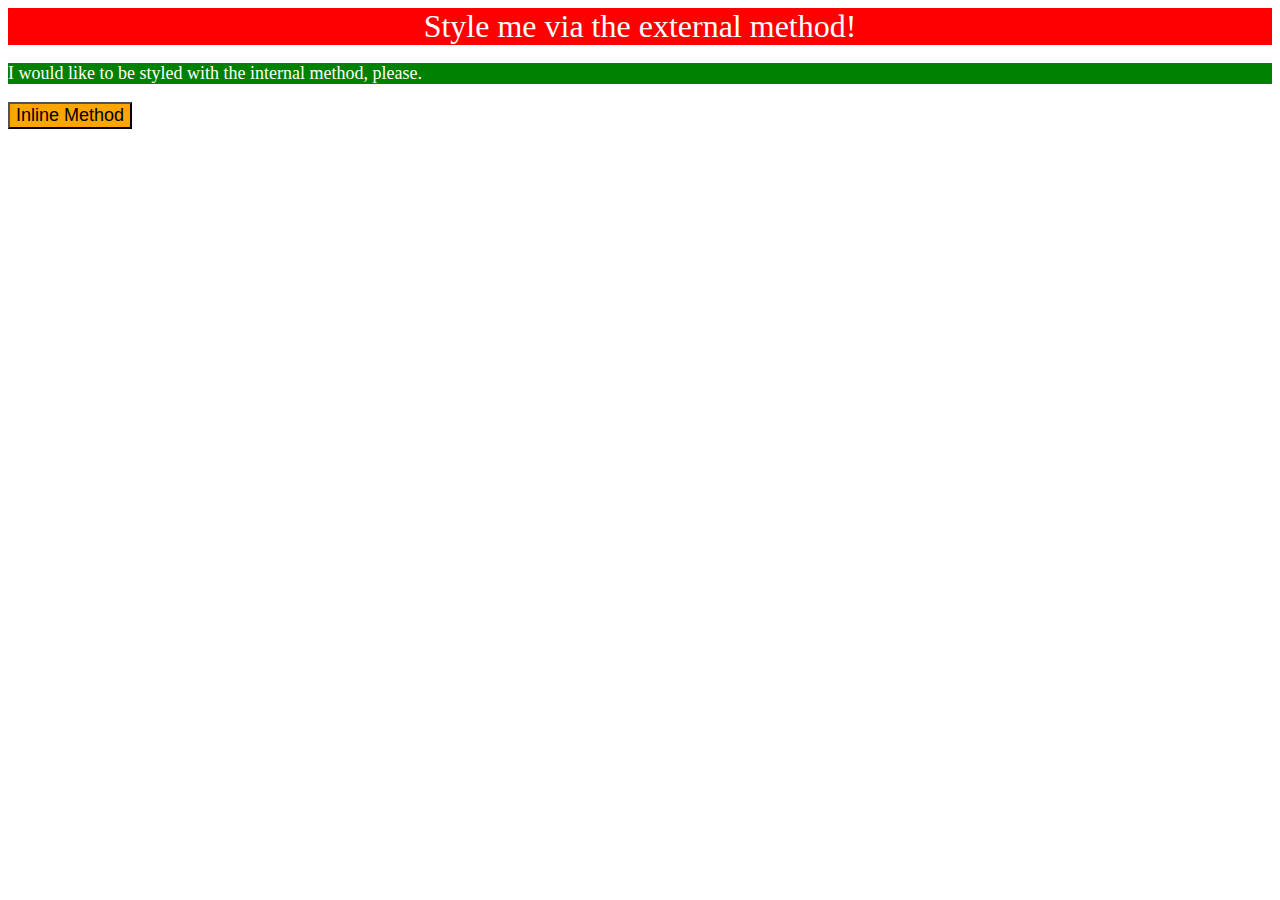
<file: foundations/01-css-methods/index.html>
<!DOCTYPE html>
<html lang="en">
  <head>
    <meta charset="UTF-8">
    <meta http-equiv="X-UA-Compatible" content="IE=edge">
    <meta name="viewport" content="width=device-width, initial-scale=1.0">
    <title>Methods for Adding CSS</title>

    <link rel="stylesheet" href="style.css">

    <style>
      p {
            color: white;
            background-color: green;
            font-size: 18px;
          }
    </style>
  </head>

  <body>
    <div>Style me via the external method!</div>
    <p>I would like to be styled with the internal method, please.</p>
    <button style="background-color: orange; font-size: 18px;">Inline Method</button>
  </body>
</html>
</file>
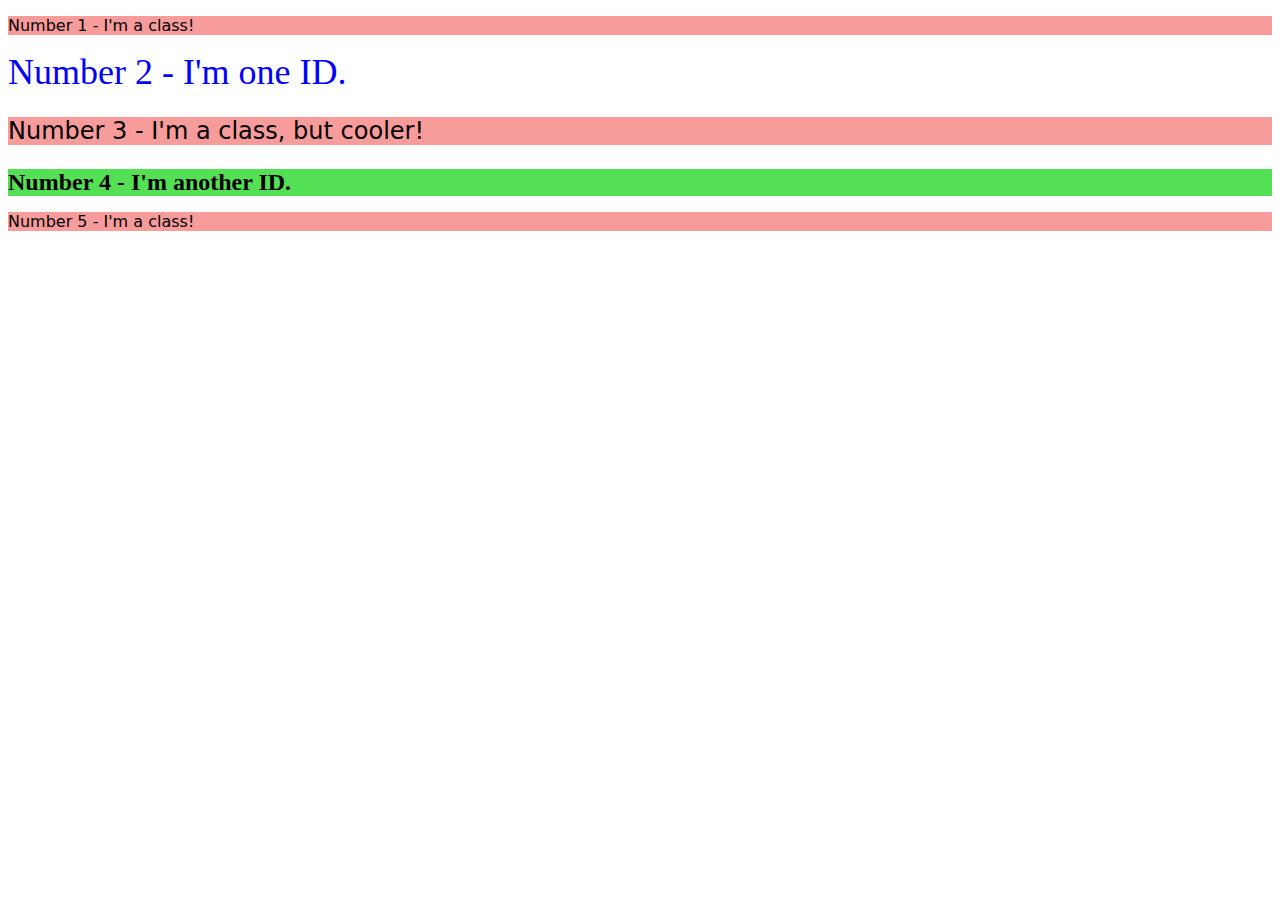
<file: foundations/02-class-id-selectors/index.html>
<!DOCTYPE html>
<html lang="en">
  <head>
    <meta charset="UTF-8">
    <meta http-equiv="X-UA-Compatible" content="IE=edge">
    <meta name="viewport" content="width=device-width, initial-scale=1.0">
    <title>Class and ID Selectors</title>
    <link rel="stylesheet" href="style.css">
  </head>
  <body>
    <p class="odd">Number 1 - I'm a class!</p>
    <div id="two">Number 2 - I'm one ID.</div>
    <p class="odd three">Number 3 - I'm a class, but cooler!</p>
    <div id="four"> Number 4 - I'm another ID.</div>
    <p class="odd">Number 5 - I'm a class!</p>
  </body>
</html>
</file>
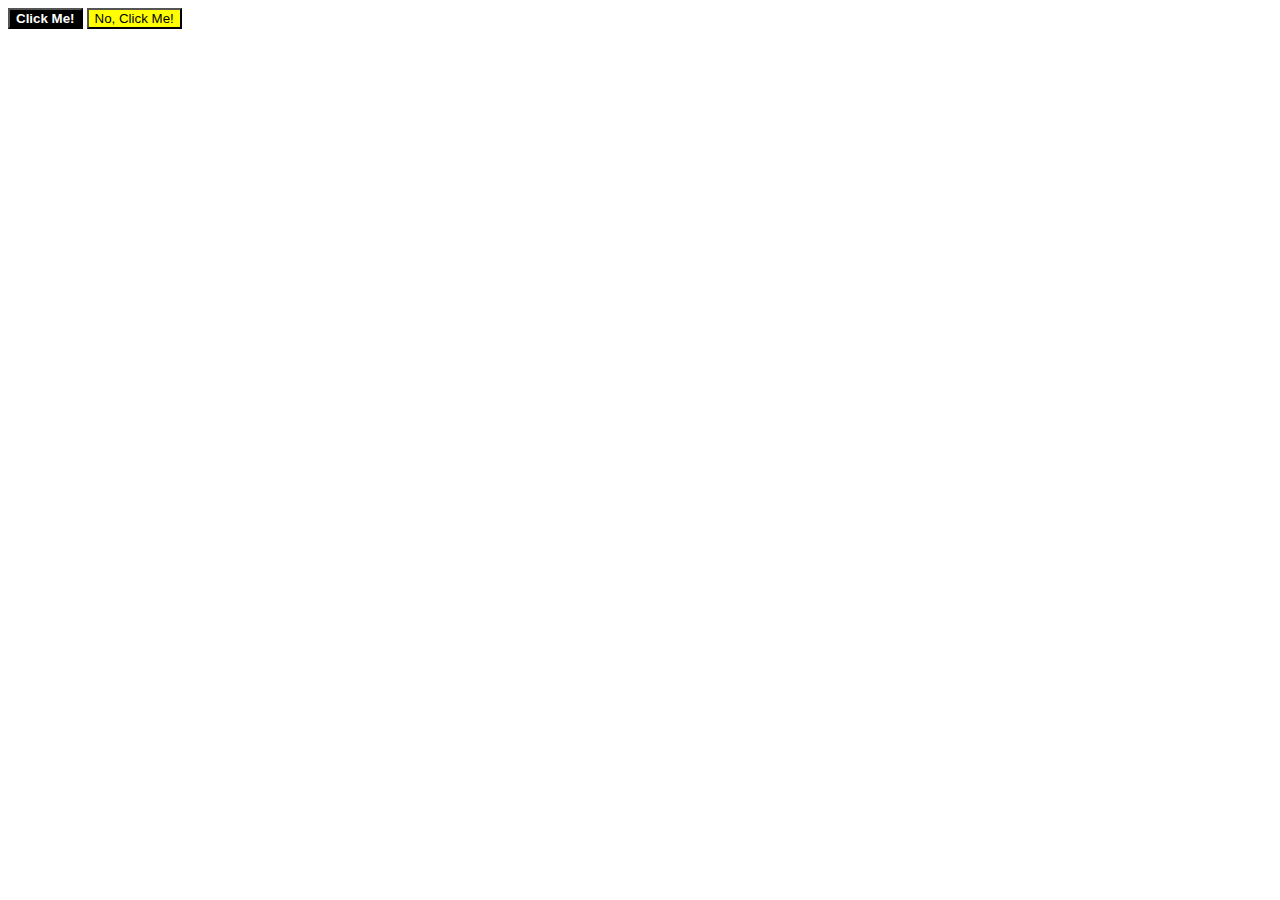
<file: foundations/03-grouping-selectors/index.html>
<!DOCTYPE html>
<html lang="en">
  <head>
    <meta charset="UTF-8">
    <meta http-equiv="X-UA-Compatible" content="IE=edge">
    <meta name="viewport" content="width=device-width, initial-scale=1.0">
    <title>Grouping Selectors</title>
    <link rel="stylesheet" href="style.css">
  </head>
  <body>
    <button class="button-one">Click Me!</button>
    <button class="button-two">No, Click Me!</button>
  </body>
</html>
</file>
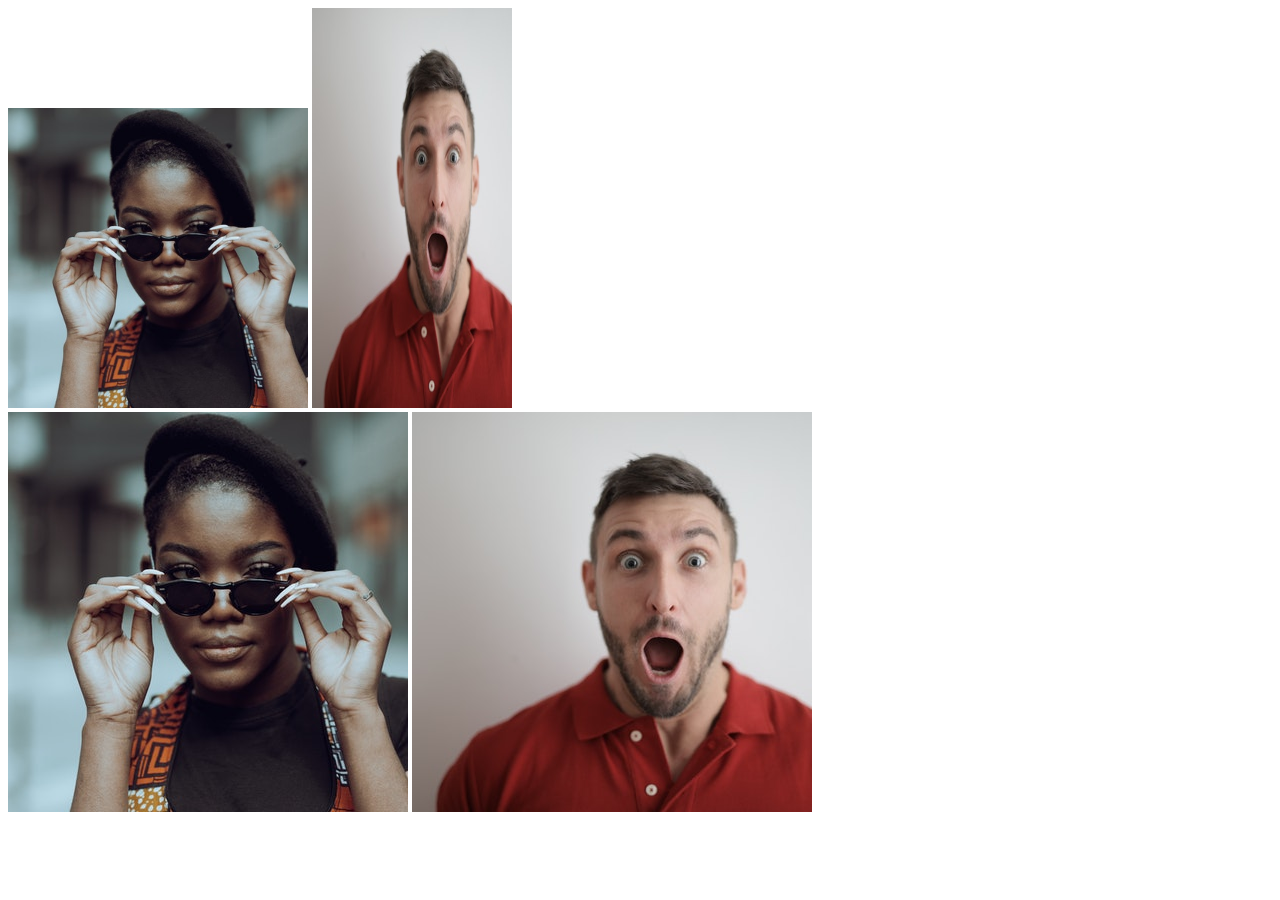
<file: foundations/04-chaining-selectors/index.html>
<!DOCTYPE html>
<html lang="en">
  <head>
    <meta charset="UTF-8">
    <meta http-equiv="X-UA-Compatible" content="IE=edge">
    <meta name="viewport" content="width=device-width, initial-scale=1.0">
    <title>Chaining Selectors</title>
    <link rel="stylesheet" href="style.css">
  </head>
  <body>
    <!-- Check image source path. Review Foundations lesson - Links and Images -->
    <!-- Use the classes BELOW this line -->
    <div>
      <img class="avatar proportioned" src="./images/pexels-katho-mutodo-8434791.jpg" alt="Woman with glasses">
      <img class="avatar distorted" src="./images/pexels-andrea-piacquadio-3777931.jpg" alt="Man with surprised expression">
    </div>
    <!-- Use the classes ABOVE this line -->
    <div>
      <img class="original proportioned" src="./images/pexels-katho-mutodo-8434791.jpg" alt="Woman with glasses">
      <img class="original distorted" src="./images/pexels-andrea-piacquadio-3777931.jpg" alt="Man with surprised expression">
    </div>
  </body>
</html>
</file>
<file: foundations/01-css-methods/style.css>
/* style.css for <div> class */

div {
    color: white;
    background-color: red;
    font-size: 32px;
    font-weight: 700px;
    text-align: center;
}
</file>
<file: foundations/02-class-id-selectors/style.css>
.odd {
    background-color:rgb(248, 155, 155);
    font-family:Verdana, "DejaVu Sans", sans-serif;
}

#two {
    color: blue;
    font-size: 36px;
}

.three {
    font-size: 24px;
}

#four {
    background-color: rgb(84, 224, 84);
    font-size: 24px;
    font-weight: bold;
}
</file>
<file: foundations/03-grouping-selectors/style.css>
.button-one
.button-two{
    font-size: 28px;
    font-family: Helvetica, "Times New Roman", sans-serif;
}

.button-one {
    background-color: black;
    color: white;
    font-weight: bold;
}

.button-two {
    background-color: yellow;
}
</file>
<file: foundations/04-chaining-selectors/style.css>
/* Add CSS Styling */
.avatar.proportioned {
    width: 300px;
    height: auto;
}

.avatar.distorted {
    width: 200px;
    height: 400px;
}
</file>
